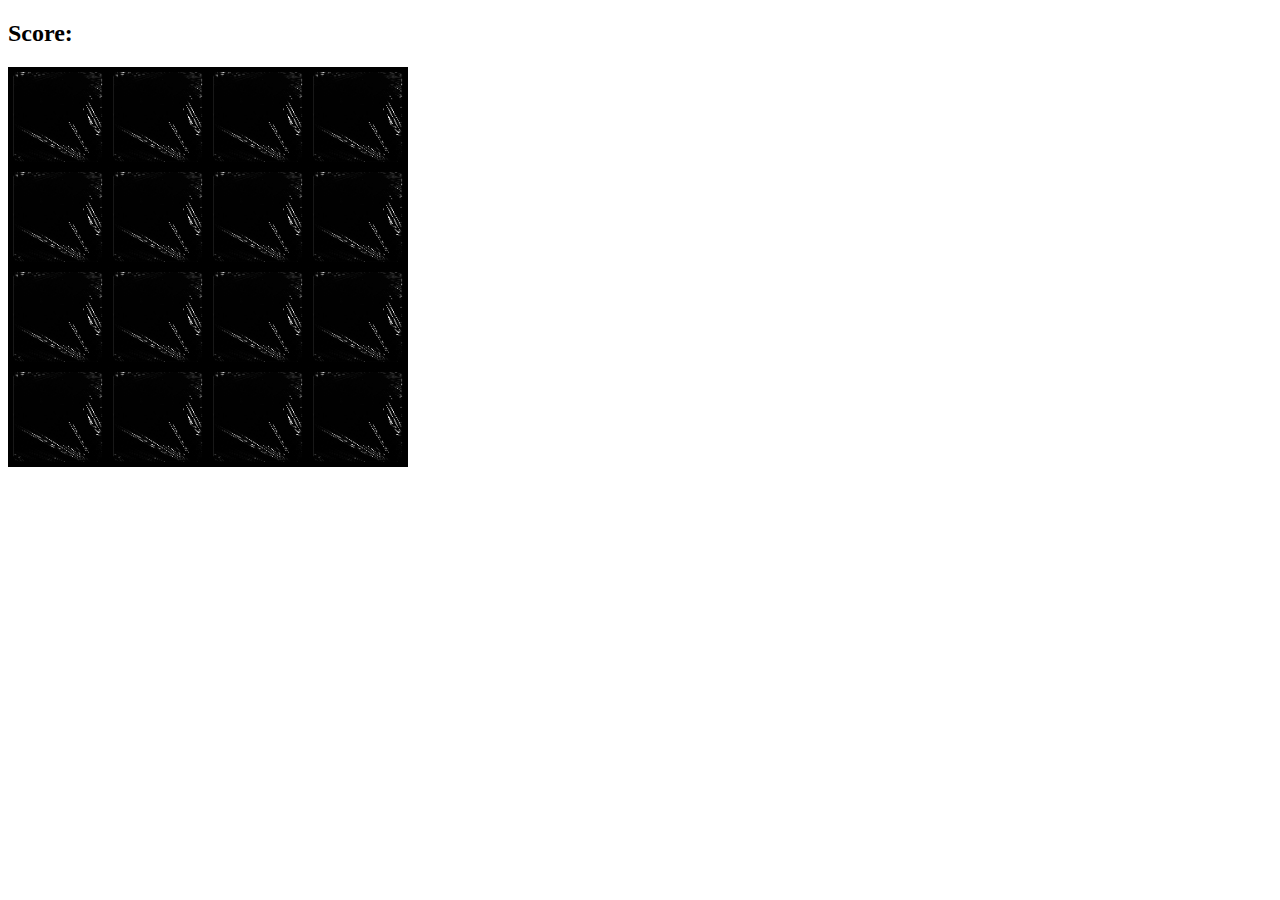
<file: Memory-Game/index.html>
<!DOCTYPE html>
<html lang="en">
  <head>
    <meta charset="UTF-8" />
    <meta name="viewport" content="width=device-width, initial-scale=1.0" />
    <title>Memory Game</title>
    <link rel="stylesheet" href="style.css" />
  </head>
  <body>
    <h2>Score: <span id="result"></span></h2>

    <div id="grid"></div>


    <script src="script.js"></script>
  </body>
</html>
</file>
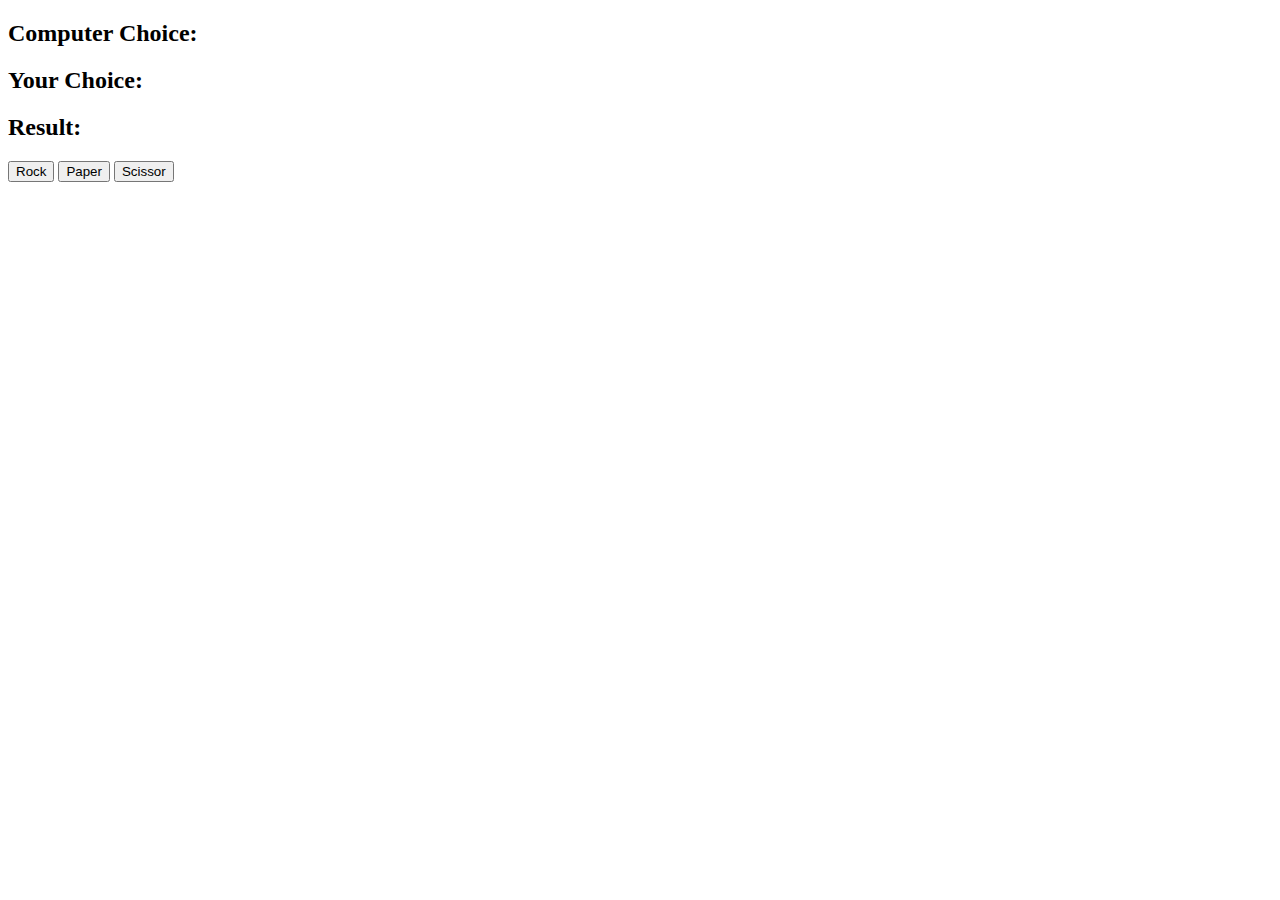
<file: Rock-Paper-Scissor/index.html>
<!DOCTYPE html>
<html lang="en">
<head>
    <meta charset="UTF-8">
    <meta name="viewport" content="width=device-width, initial-scale=1.0">
    <title>Rock Paper Scissor</title>
</head>
<body>
    <h2>Computer Choice: <span id="computerChoice"></span></h2>
    <h2>Your Choice: <span id="userChoice"></span></h2>
    <h2>Result: <span id="result"></span></h2>
    <button id="Rock">Rock</button>
    <button id="Paper">Paper</button>
    <button id="Scissor">Scissor</button>

    <script src="script.js"></script>
</body>
</html>
</file>
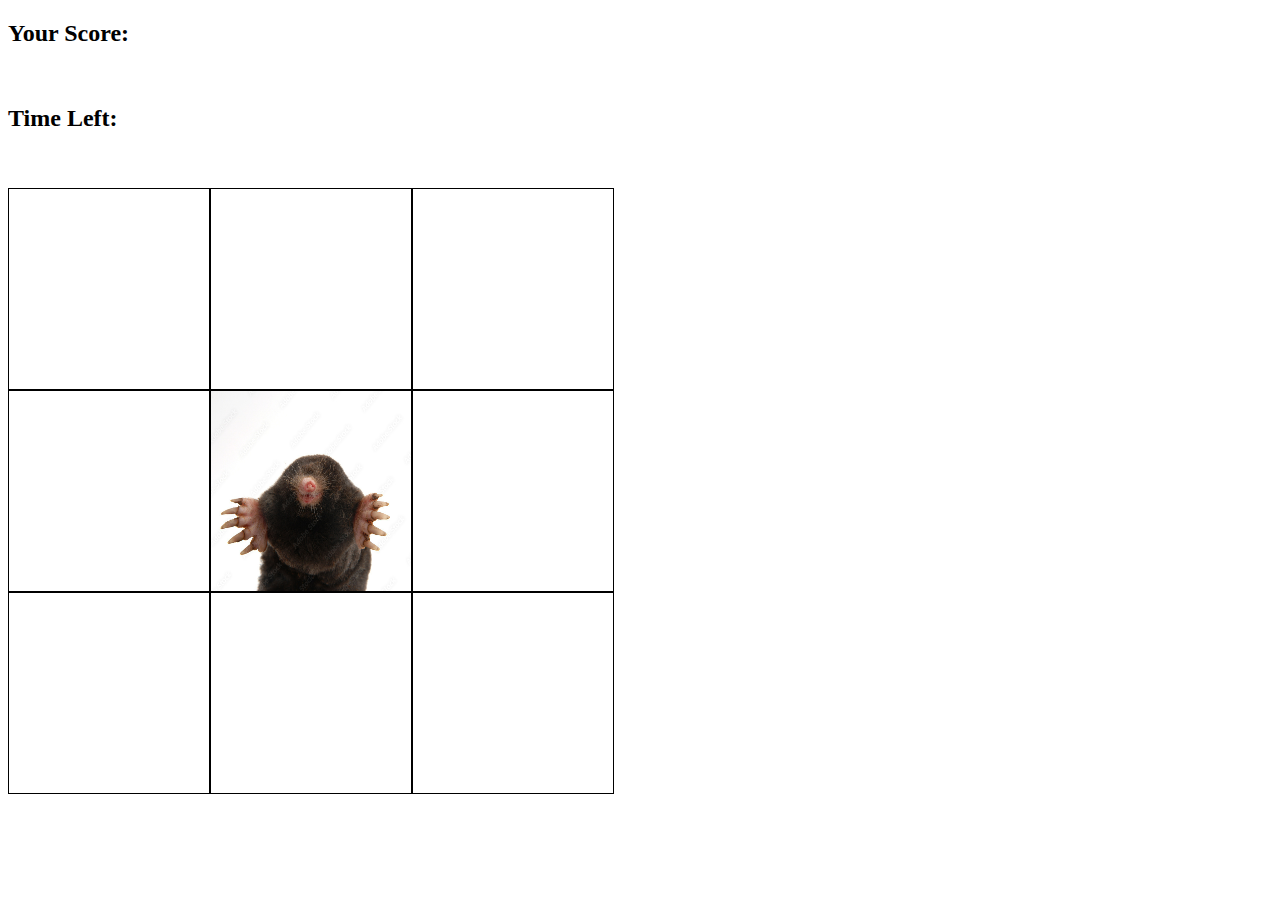
<file: Whack-A-Mole/index.html>
<!DOCTYPE html>
<html lang="en">
  <head>
    <meta charset="UTF-8" />
    <meta name="viewport" content="width=device-width, initial-scale=1.0" />
    <title>Whack A Mole</title>
    <link rel="stylesheet" href="style.css" />
  </head>
  <body>
    <h2>Your Score: <span id="score"></span></h2>
    <br />
    <h2>Time Left: <span id="time-left"></span></h2>
    <br /><br />

    <div class="grid">
      <div class="square" id="1"></div>
      <div class="square" id="2"></div>
      <div class="square" id="3"></div>
      <div class="square" id="4"></div>
      <div class="square" id="5"></div>
      <div class="square" id="6"></div>
      <div class="square" id="7"></div>
      <div class="square" id="8"></div>
      <div class="square" id="9"></div>
    </div>

    <script src="script.js"></script>
  </body>
</html>
</file>
<file: Memory-Game/style.css>
#grid{
    width: 400px;
    height: 400px;
    display: flex;
    flex-wrap: wrap;
}
</file>
<file: Whack-A-Mole/style.css>
.grid{
    height: 605px;
    width: 606px;
    display: flex;
    flex-wrap: wrap;
}

.square{
    width: 200px;
    height: 200px;
    border: 1px solid black;
}

.mole{
    background-image: url('mole.png');
    background-size: cover;
    background-repeat: none;
}
</file>
